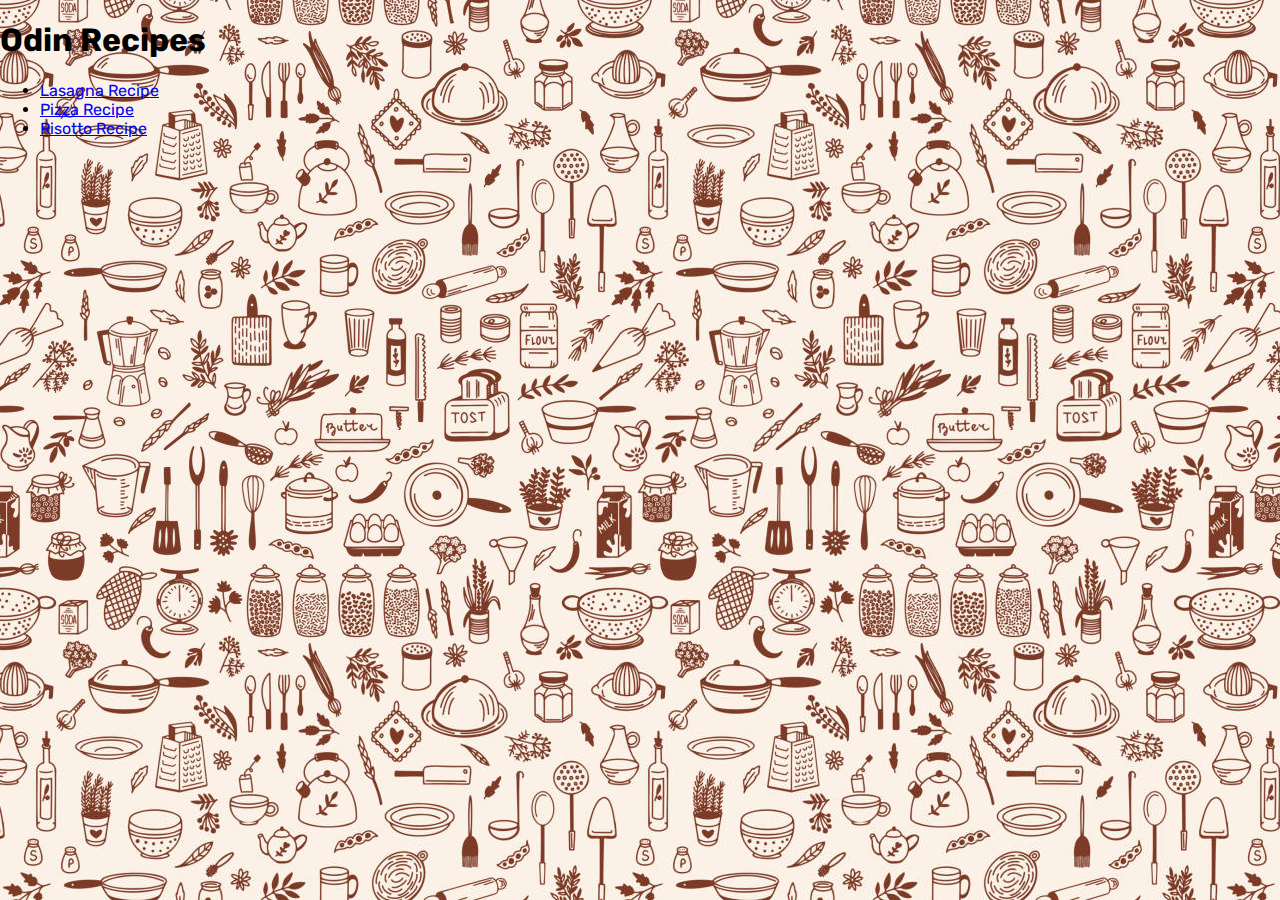
<file: index.html>
<!DOCTYPE html>
<html lang="en">
<head>
    <meta charset="UTF-8">
    <meta name="viewport" content="width=device-width, initial-scale=1.0">
    <link rel="preconnect" href="https://fonts.googleapis.com">
    <link rel="preconnect" href="https://fonts.gstatic.com" crossorigin>
    <link href="https://fonts.googleapis.com/css2?family=Rubik:ital,wght@0,300..900;1,300..900&display=swap" rel="stylesheet">
    <title>Odin Recipes</title>
    <link rel="stylesheet" href="style.css">
</head>
<body>
    <h1>Odin Recipes</h1>
    <ul>
        <li><a href="./recipes/lasagna.html">Lasagna Recipe</a></li>
        <li><a href="./recipes/pizza.html">Pizza Recipe</a></li>
        <li><a href="./recipes/risotto.html">Risotto Recipe</a></li>
    </ul>
</body>
</html>
</file>
<file: style.css>
* {
    font-family: "Rubik", sans-serif;
    font-optical-sizing: auto;
}

body {
    background-image: url('./images/background.jpg');
    background-color: rgba(0, 0, 0, 255);
    box-sizing: border-box;
    margin: 0;
    padding: 0;
}

.recipe-container {
    margin: auto;
    width: 700px;
    padding: 20px 20px;
    background-image: linear-gradient(#FFFFFF, #dadada);
    overflow: hidden;
    box-shadow: 0 0 10px #333333;
}

.recipe-title {
    text-align: center;
    font-size: xx-large;
    margin-top: 200px;
    text-transform: uppercase;
    letter-spacing: 10px;
    word-spacing: 30px;
}

.dish-preview {
    width: 110%;
    height: auto;
    margin: -20% -5%;
    box-shadow: 0 0 50px #000000;
    border-radius: 50% / 100px;
}

.description {
    font-weight: 200;
}

.information-container {
    margin: 20px 0;
}

.information-title {
    text-align: center;
    text-transform: uppercase;
    margin: 20px 0 40px 0;
    font-weight: 500;
    color: #333333;
    letter-spacing: 5px;
    word-spacing: 10px;
}
.ingredient {
    padding: 20px 5px;
    margin: 0 20px;
    color: #662266;
    text-align: center;
    border-bottom: 1px solid;
}

.step {
    padding: 20px 5px;
}

.ingredient:last-of-type {
    border-bottom: none;
}

li::marker {
    display: none;
}
</file>
